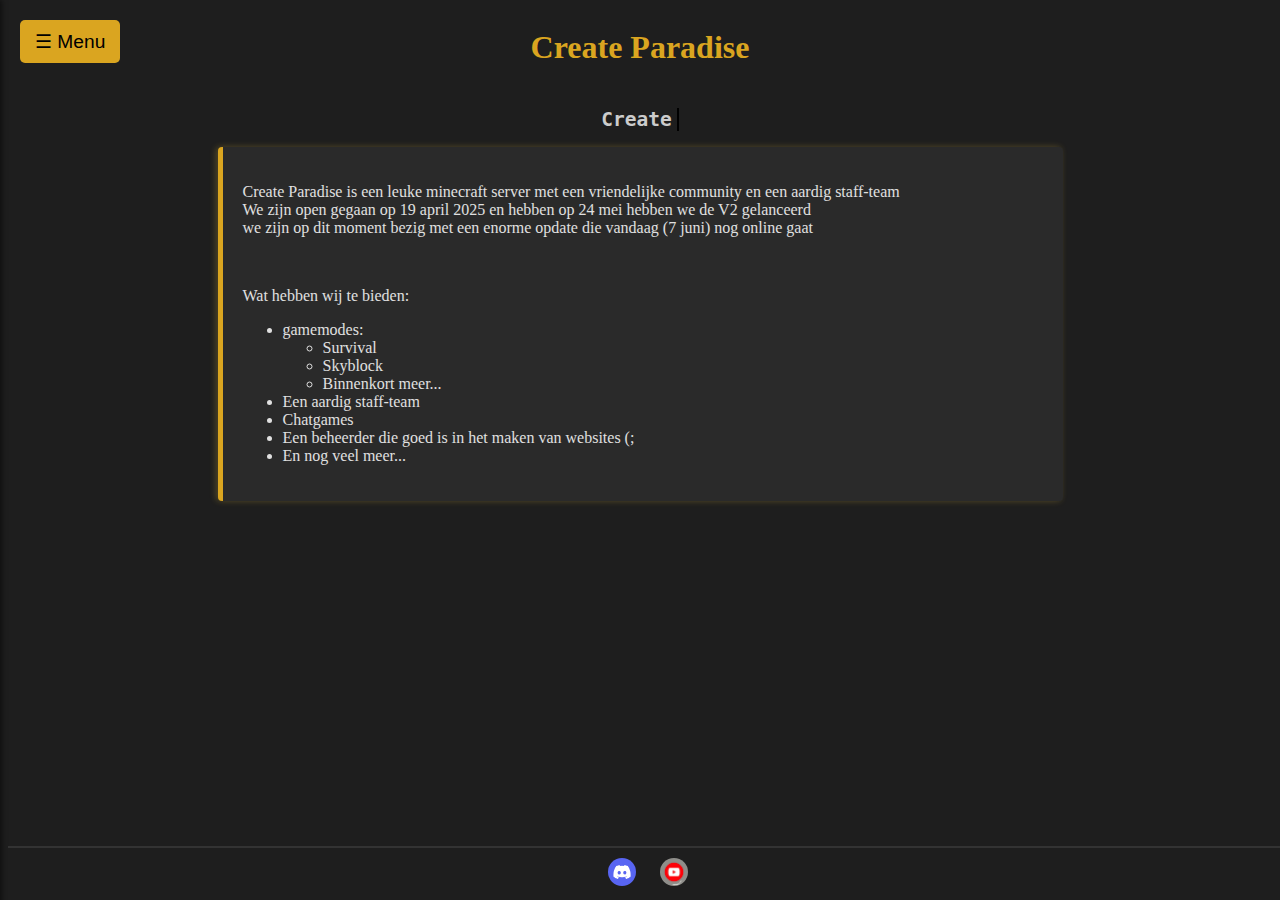
<file: index.html>
<!DOCTYPE html>
<html lang="en">
<head>
  <meta charset="UTF-8">
  <title>Create Paradise</title>
  <link rel="stylesheet" href="style.css">
  <link rel="icon" href="images/logo.png" type="img/png">
</head>
<body>
    <div class="title_wrapper">
        <h1 id="title">Create Paradise</h1>
        <h2 class="typed-text" id="typing"></h2>
    </div>

    <button id="menu-toggle">☰ Menu</button>

    <div id="sidebar">
        <a href="/">Home</a>
        <a href="./about">Over ons</a>
        <a href="/info">Server informatie</a>
        <a href="/contact">Contact</a>
    </div>

    <div class="main-content">
        <p>Create Paradise is een leuke minecraft server met een vriendelijke community en een aardig staff-team<br>We zijn open gegaan op 19 april 2025 en hebben op 24 mei hebben we de V2 gelanceerd<br>we zijn op dit moment bezig met een enorme opdate die vandaag (7 juni) nog online gaat</p><br>
        <p>Wat hebben wij te bieden:</p>
        <ul>
          <li>gamemodes:</li>
          <li id="gamemodes">
            <ul>

              <li>Survival</li>
              <li>Skyblock</li>
              <li>Binnenkort meer...</li>

            </ul>
          </li>
          <li>Een aardig staff-team</li>
          <li>Chatgames</li>
          <li>Een beheerder die goed is in het maken van websites (;</li>
          <li>En nog veel meer...</li>
        </ul>
    </div>

    <footer class="footer">
  <a href="https://discord.gg/Q5wR7H74Un" target="_blank">
    <img src="images/discord.png" alt="Discord" class="footer-icon">
  </a>
  <a href="https://youtube.com/@sammvlek?si=KaqMcdsVh4fTDTGi" target="_blank">
    <img src="images/youtube-removebg-preview (1).png" alt="YouTube" class="footer-icon">
  </a>
</footer>


  <script src="typing.js"></script>
  <script src="sidebar.js"></script>
</body>
</html>
</file>
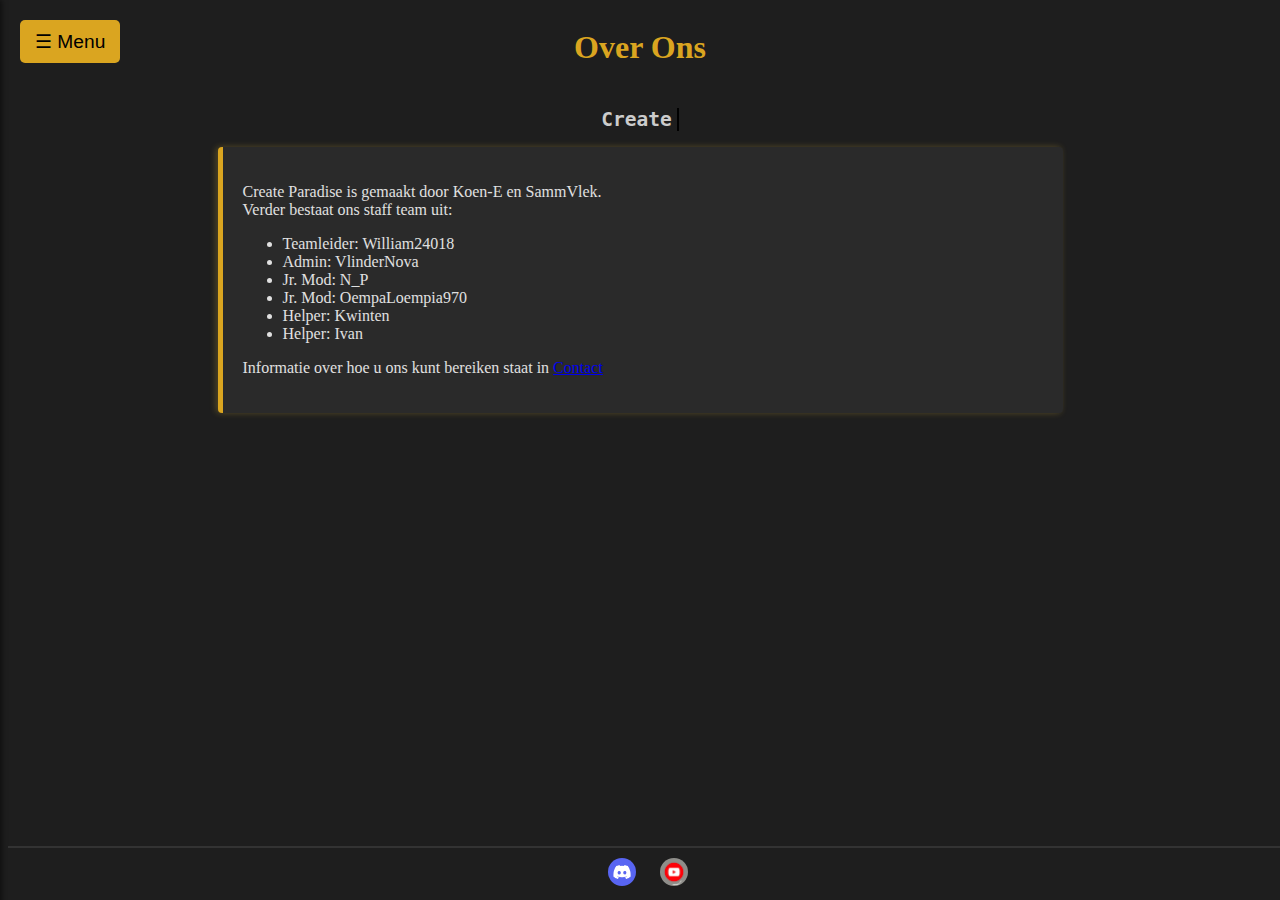
<file: about/index.html>
<!DOCTYPE html>
<html lang="en">
<head>
  <meta charset="UTF-8">
  <title>Create Paradise</title>
  <link rel="stylesheet" href="../style.css">
  <link rel="icon" href="../images/logo.png" type="img/png">
</head>
<body>
    <div class="title_wrapper">
        <h1 id="title">Over Ons</h1>
        <h2 class="typed-text" id="typing"></h2>
    </div>

    <button id="menu-toggle">☰ Menu</button>

    <div id="sidebar">
        <a href="../">Home</a>
        <a href="../about">Over ons</a>
        <a href="../info">Server informatie</a>
        <a href="../contact">Contact</a>
    </div>

    <div class="main-content">
        <p>Create Paradise is gemaakt door Koen-E en SammVlek.<br>
           Verder bestaat ons staff team uit:</p>
        <ul>
            <li>Teamleider: William24018</li>
            <li>Admin: VlinderNova</li>
            <li>Jr. Mod: N_P</li>
            <li>Jr. Mod: OempaLoempia970</li>
            <li>Helper: Kwinten</li>
            <li>Helper: Ivan</li>
        </ul>
        <p>Informatie over hoe u ons kunt bereiken staat in <a href="../contact">Contact</a></p>
    </div>

    <footer class="footer">
  <a href="https://discord.gg/Q5wR7H74Un" target="_blank">
    <img src="../images/discord.png" alt="Discord" class="footer-icon">
  </a>
  <a href="https://youtube.com/@sammvlek?si=KaqMcdsVh4fTDTGi" target="_blank">
    <img src="../images/youtube-removebg-preview (1).png" alt="YouTube" class="footer-icon">
  </a>
</footer>

    <script src="typing.js"></script>
    <script src="sidebar.js"></script>
</body>
</html>
</file>
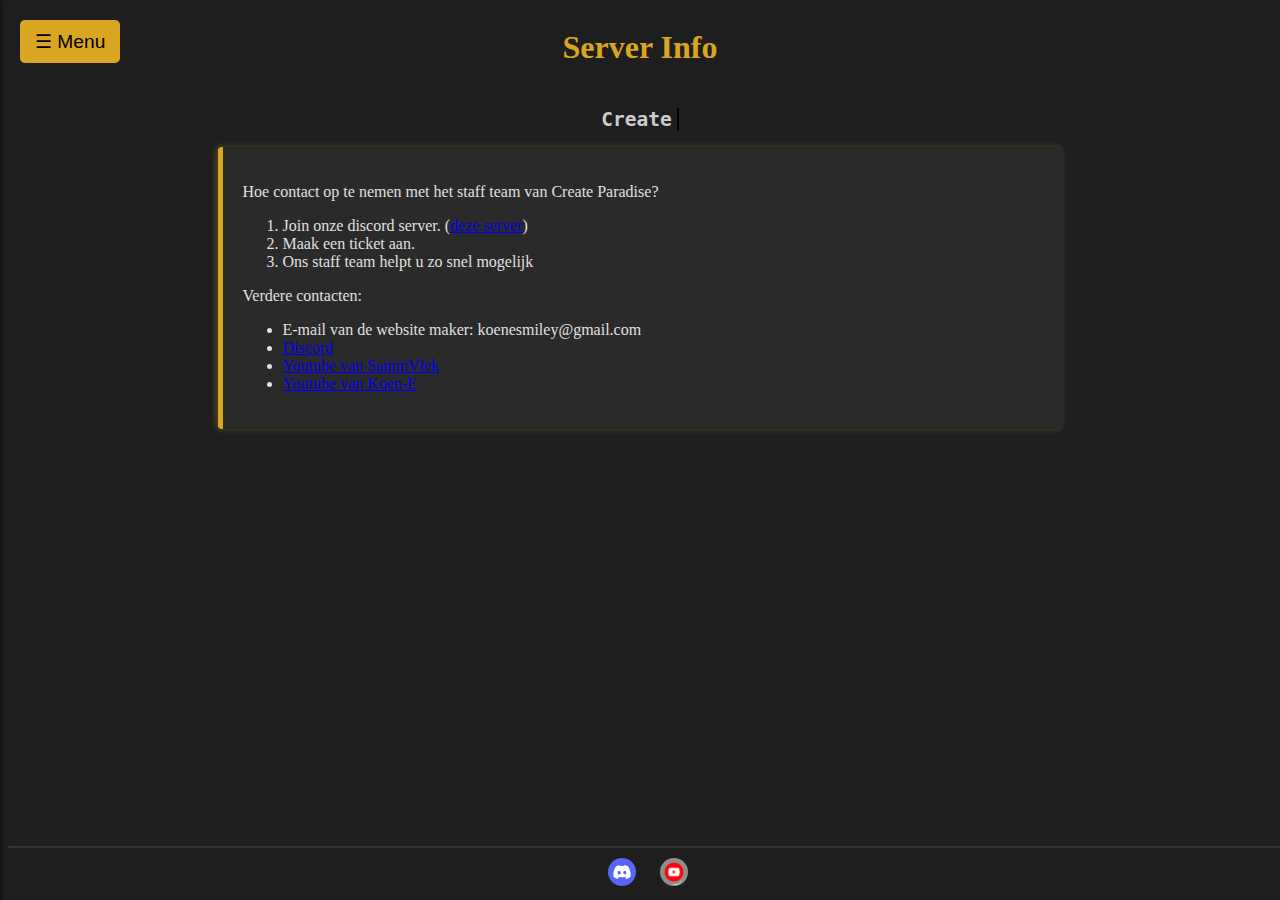
<file: contact/index.html>
<!DOCTYPE html>
<html lang="en">
<head>
  <meta charset="UTF-8">
  <title>Create Paradise</title>
  <link rel="stylesheet" href="../style.css">
  <link rel="icon" href="../images/logo.png" type="img/png">
</head>
<body>
    <div class="title_wrapper">
        <h1 id="title">Server Info</h1>
        <h2 class="typed-text" id="typing"></h2>
    </div>

    <button id="menu-toggle">☰ Menu</button>

    <div id="sidebar">
        <a href="../">Home</a>
        <a href="../about">Over ons</a>
        <a href="../info">Server informatie</a>
        <a href="/">Contact</a>
    </div>

    <div class="main-content">
        <p>Hoe contact op te nemen met het staff team van Create Paradise?</p>
        <ol>
            <li>Join onze discord server. (<a href=https://discord.gg/Q5wR7H74Un>deze server</a>)</li>
            <li>Maak een ticket aan.</li>
            <li>Ons staff team helpt u zo snel mogelijk</li>
        </ol>
        <p>Verdere contacten:</p>
        <ul>
            <li>E-mail van de website maker: koenesmiley@gmail.com</li>
            <li><a href="https://discord.gg/Q5wR7H74Un">Discord</a></li>
            <li><a href="https://youtube.com/@sammvlek?si=KaqMcdsVh4fTDTGi">Youtube van SammVlek</a></li>
            <li><a href="https://youtube.com/@koen-e-th6xl?si=ZFi0L6oOGnPBQJNG">Youtube van Koen-E</a></li>
        </ul>
    </div>

    <footer class="footer">
  <a href="https://discord.gg/Q5wR7H74Un" target="_blank">
    <img src="../images/discord.png" alt="Discord" class="footer-icon">
  </a>
  <a href="https://youtube.com/@sammvlek?si=KaqMcdsVh4fTDTGi" target="_blank">
    <img src="../images/youtube-removebg-preview (1).png" alt="YouTube" class="footer-icon">
  </a>
</footer>

    <script src="../typing.js"></script>
    <script src="../sidebar.js"></script>
</body>
</html>
</file>
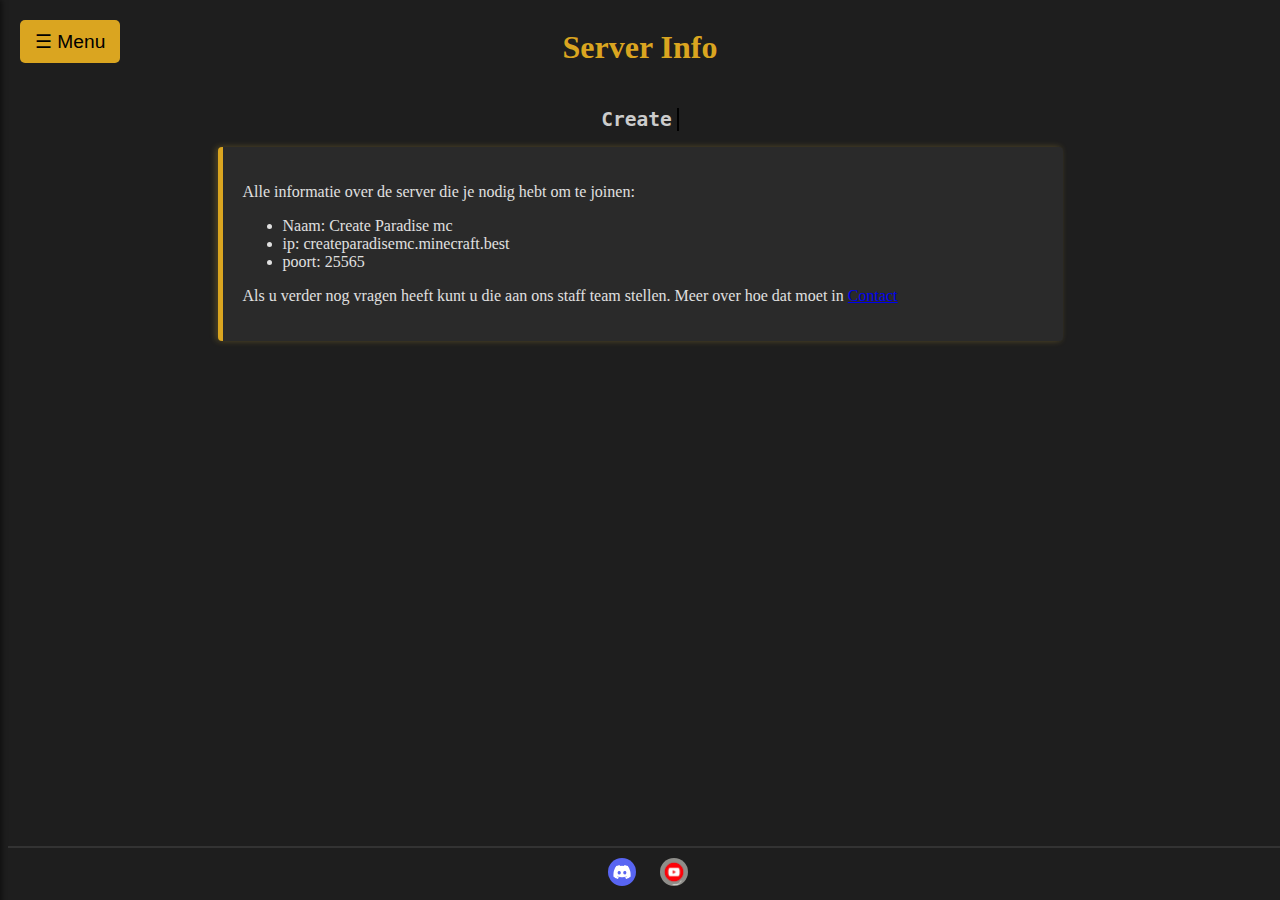
<file: info/index.html>
<!DOCTYPE html>
<html lang="en">
<head>
  <meta name="viewport" content="width=device-width, initial-scale=1.0">
  <meta charset="UTF-8">
  <title>Create Paradise</title>
  <link rel="stylesheet" href="../style.css">
  <link rel="icon" href="../images/logo.png" type="img/png">
</head>
<body>
    <div class="title_wrapper">
        <h1 id="title">Server Info</h1>
        <h2 class="typed-text" id="typing"></h2>
    </div>

    <button id="menu-toggle">☰ Menu</button>

    <div id="sidebar">
        <a href="../">Home</a>
        <a href="../about">Over ons</a>
        <a href="/">Server informatie</a>
        <a href="../contact">Contact</a>
    </div>

    <div class="main-content">
        <p>Alle informatie over de server die je nodig hebt om te joinen:</p>
        <ul>
            <li>Naam: Create Paradise mc</li>
            <li>ip: createparadisemc.minecraft.best</li>
            <li>poort: 25565</li>
        </ul>
        <p>Als u verder nog vragen heeft kunt u die aan ons staff team stellen. Meer over hoe dat moet in <a href="../contact">Contact</a></p>
    </div>

    <footer class="footer">
  <a href="https://discord.gg/Q5wR7H74Un" target="_blank">
    <img src="../images/discord.png" alt="Discord" class="footer-icon">
  </a>
  <a href="https://youtube.com/@sammvlek?si=KaqMcdsVh4fTDTGi" target="_blank">
    <img src="../images/youtube-removebg-preview (1).png" alt="YouTube" class="footer-icon">
  </a>
</footer>

    <script src="../typing.js"></script>
    <script src="../sidebar.js"></script>
</body>
</html>
</file>
<file: style.css>
body {
    background-color: #1e1e1e;
}

.title_wrapper {
  position: relative;
  display: flex;
  flex-direction: column;
  align-items: center;
}

.typed-text {
      font-family: monospace;
      border-right: 2px solid black;
      white-space: nowrap;
      overflow: hidden;
      display: inline-block;
      padding-right: 5px;
      top: 100%;
      margin-top: 20px;
      color: #cccccc
    }

#title {
    color: goldenrod;
    text-align: center;
}

.main-content {
  background-color: #2a2a2a;
  color: #e0e0e0;
  padding: 20px;
  border-left: 5px solid goldenrod; /* left-side outline */
  border-radius: 4px;
  box-shadow: -2px 0 6px rgba(212, 175, 55, 0.3); /* subtle gold glow */
  max-width: 800px;   /* max width on desktop */
  margin: 0 auto;     /* center horizontally */
}

@media (max-width: 600px) {
  .main-content {
    padding: 16px;
    font-size: 16px;
    max-width: 90vw;
  }
}

#menu-toggle {
  position: fixed;
  top: 20px;
  left: 20px;
  background: goldenrod;
  color: black;
  border: none;
  padding: 10px 15px;
  cursor: pointer;
  font-size: 1.2rem;
  z-index: 1001;
  border-radius: 5px;
}

#sidebar {
  position: fixed;
  top: 0;
  left: -250px; /* Hidden by default */
  width: 250px;
  height: 100%;
  background-color: #1e1e1e;
  color: white;
  padding-top: 60px;
  transition: left 0.3s ease;
  z-index: 1000;
  box-shadow: 2px 0 5px rgba(0, 0, 0, 0.5);
}

#sidebar a {
  display: block;
  padding: 15px 20px;
  text-decoration: none;
  color: #eee;
  font-size: 1.1rem;
}

#sidebar a:hover {
  background-color: #333;
}

/* Sidebar active class */
#sidebar.active {
  left: 0;
}

.footer {
  position: fixed;
  bottom: 0;
  width: 100%;
  background-color: #1e1e1e;
  display: flex;
  justify-content: center;
  gap: 24px;
  padding: 10px 0;
  z-index: 1000;
  border-top: 2px solid #333;
}

.footer-icon {
  width: 28px;
  height: 28px;
  transition: transform 0.2s ease;
  border-radius: 100%;
}

.footer-icon:hover {
  transform: scale(1.2);
}

#gamemodes {
  list-style-type: none;
}
</file>
